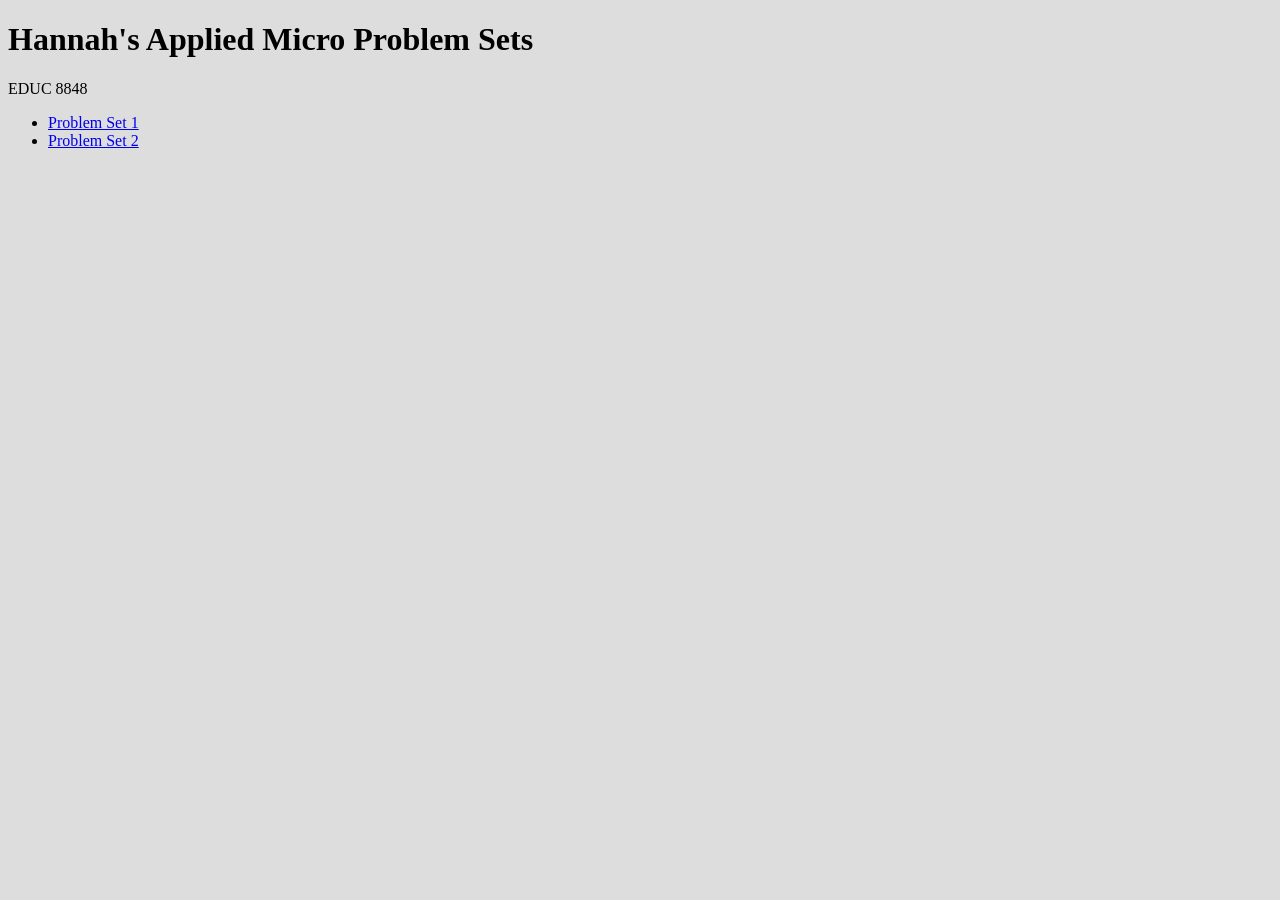
<file: docs/index.html>
<!DOCTYPE html>
<html>
  <head>
    <meta charset="utf-8" />
    <meta http-equiv="x-ua-compatible" content="ie=edge" />
    <title>Applied Micro</title>
    <meta name="description" content=":-)" />
    <meta
      name="viewport"
      content="width=device-width, initial-scale=1, shrink-to-fit=no"
    />
    <link rel="stylesheet" type="text/css" href="style.css" />
  </head>
  <body>
    <h1>Hannah's Applied Micro Problem Sets</h1>
    <p>EDUC 8848</p>
    <ul>
      <li>
        <a href="./ps1/ps1_denker">Problem Set 1</a>
      </li>
      <li>
        <a href="./ps2/ps2_denker">Problem Set 2</a>
      </li>
    </ul>
  </body>
</html>
</file>
<file: docs/style.css>
body {
  background: #ddd;
}
</file>
